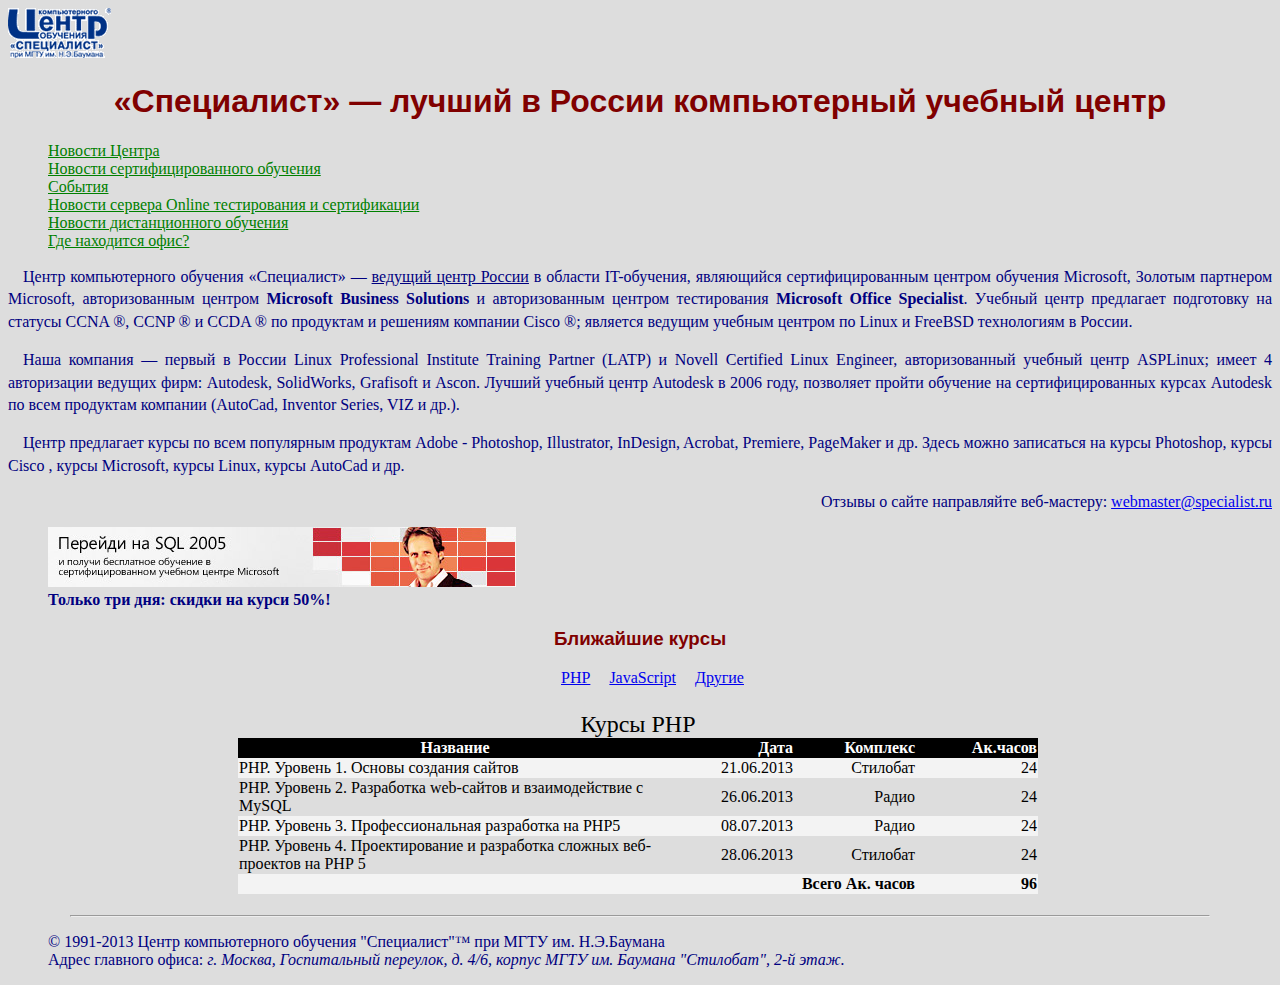
<file: specialist_html_1/index.html>
﻿<!DOCTYPE html>
<html>
<head>
    <title>Центр Компьютерного обучения Специалист</title>
    <link rel="stylesheet"
          href="style.css" media="screen"/>
    <link rel="stylesheet"
          href="print.css" media="print"/>

</head>
<body lang="ru">
    <header>
        <a href="http://www.specialist.ru/">
            <img
                    src="imgs/logo.gif"
                    alt="Логотип">
        </a>
        <h1>
            <q>Специалист</q> &mdash; лучший в России компьютерный учебный центр
        </h1>
    </header>
    <nav>
        <ul>
            <li><a href="content/news.html">Новости Центра</a></li>
            <li><a href="content/certificat.html">Новости сертифицированного обучения</a></li>
            <li><a href="content/events.html">События</a></li>
            <li><a href="content/test.html">Новости сервера Online тестирования и сертификации</a></li>
            <li><a href="content/distance.html">Новости дистанционного обучения</a></li>
            <li><a href="#address">Где находится офис?</a></li>
        </ul>
    </nav>
    <section>
        <p>
            Центр компьютерного обучения <q>Специалист</q> &mdash; <ins>ведущий центр России</ins>
            в области IT-обучения, являющийся сертифицированным центром обучения Microsoft, Золотым
            партнером Microsoft, авторизованным центром <strong>Microsoft Business Solutions</strong>
            и авторизованным центром тестирования <strong>Microsoft Office Specialist</strong>.
            Учебный центр предлагает подготовку на статусы CCNA &reg;, CCNP &reg; и CCDA &reg; по продуктам
            и решениям компании Cisco &reg;; является ведущим учебным центром по Linux и FreeBSD технологиям в России.
        </p>
        <p>
            Наша компания &mdash; первый в России Linux Professional Institute Training Partner (LATP) и Novell
            Certified Linux Engineer, авторизованный учебный центр ASPLinux; имеет 4 авторизации ведущих фирм:
            Autodesk, SolidWorks, Grafisoft и Ascon. Лучший учебный центр Autodesk в 2006 году, позволяет пройти
            обучение на сертифицированных курсах Autodesk по всем продуктам компании (AutoCad, Inventor Series, VIZ и др.).
        </p>
        <p>
            Центр предлагает курсы по всем популярным продуктам Adobe - Photoshop, Illustrator, InDesign, Acrobat,
            Premiere, PageMaker и др. Здесь можно записаться на курсы Photoshop, курсы Cisco , курсы Microsoft,
            курсы Linux, курсы AutoCad и др.
        </p>
    </section>
    <aside>
        <p>
            Отзывы о сайте направляйте веб-мастеру: <a href="mailto:webmaster@specialist.ru">webmaster@specialist.ru</a>
        </p>
    </aside>

    <figure>
        <img
            src="imgs/sql.jpg"
            alt="SQL Учебный центр"/>
        <figcaption>
            <b>Только три дня: скидки на курси 50%!</b>
        </figcaption>
    </figure>

    <div>
        <h3>Ближайшие курсы</h3>
        <ul>
            <li><a href="time-tables/php.html" target="tables">PHP</a></li>
            <li><a href="time-tables/js.html" target="tables">JavaScript</a></li>
            <li><a href="time-tables/web.html" target="tables">Другие</a></li>
        </ul>
        <iframe src="time-tables/php.html" name="tables"></iframe>
    </div>
    <footer id="address">
        <hr width="90%">
        <blockquote>
            &copy; 1991-2013 Центр компьютерного обучения "Специалист"&trade; при МГТУ им. Н.Э.Баумана<br/>
            Адрес главного офиса: <em>г. Москва, Госпитальный переулок, д. 4/6, корпус МГТУ им. Баумана "Стилобат", 2-й этаж.</em>
        </blockquote>
    </footer>
</body>
</html>
</file>
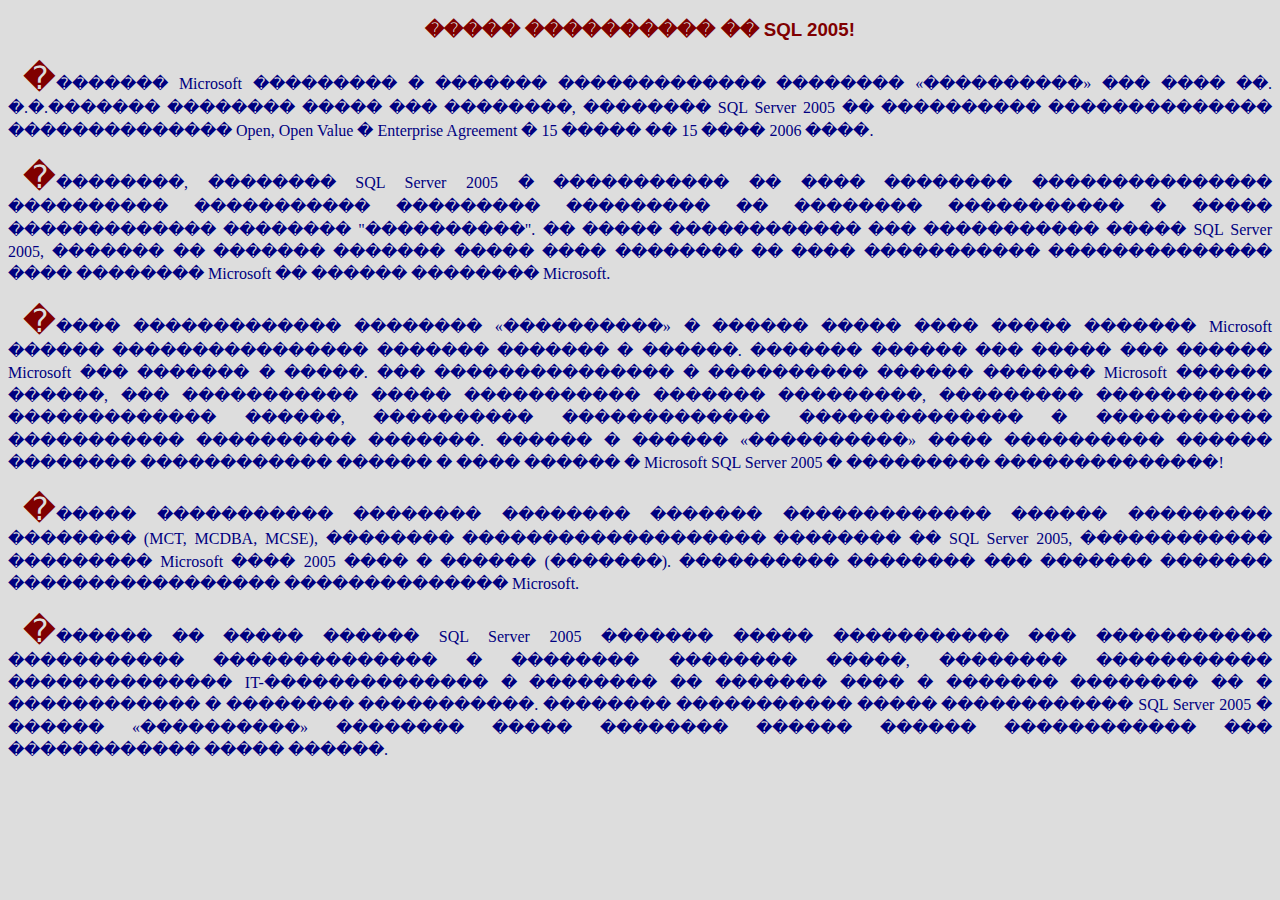
<file: specialist_html_1/content/certificat.html>
<!doctype html>
<html>
	<head>
		<title>������� ������������������ ��������</title>
        <link rel="stylesheet" href="../style.css"/>
	</head>
	<body lang="ru">
		<h3>����� ���������� �� SQL 2005!</h3>
		<p>
		�������� Microsoft ��������� � ������� ������������� �������� <q>����������</q> ��� ���� ��. �.�.������� �������� ����� ��� ��������, �������� SQL Server 2005 �� ���������� �������������� �������������� Open, Open Value � Enterprise Agreement � 15 ����� �� 15 ���� 2006 ����.
		</p>	
		<p>
		���������, �������� SQL Server 2005 � ����������� �� ���� �������� ��������������� ���������� ����������� ��������� ��������� �� �������� ����������� � ����� ������������� �������� "����������". �� ����� ������������ ��� ����������� ����� SQL Server 2005, ������� �� ������� ������� ����� ���� �������� �� ���� ����������� �������������� ���� �������� Microsoft �� ������ �������� Microsoft. 
		</p>
		<p>
		����� ������������� �������� <q>����������</q> � ������ ����� ���� ����� ������� Microsoft ������ ���������������� ������� ������� � ������. ������� ������ ��� ����� ��� ������ Microsoft ��� ������� � �����. ��� ��������������� � ���������� ������ ������� Microsoft ������ ������, ��� ����������� ����� ����������� ������� ���������, ��������� ����������� ������������� ������, ���������� ������������� �������������� � ����������� ����������� ���������� �������. ������ � ������ <q>����������</q> ���� ���������� ������ �������� ������������ ������ � ���� ������ � Microsoft SQL Server 2005 � ��������� ��������������! 
		</p>
		<p>
		������ ����������� �������� �������� ������� ������������� ������ ��������� �������� (MCT, MCDBA, MCSE), �������� ������������������� �������� �� SQL Server 2005, ������������ ��������� Microsoft ���� 2005 ���� � ������ (�������). ���������� �������� ��� ������� ������� ����������������� �������������� Microsoft.
		</p>
		<p>
		������� �� ����� ������ SQL Server 2005 ������� ����� ����������� ��� ����������� ����������� �������������� � �������� �������� �����, �������� ����������� �������������� IT-�������������� � �������� �� ������� ���� � ������� �������� �� � ������������ � �������� �����������. �������� ����������� ����� ������������ SQL Server 2005 � ������ <q>����������</q> �������� ����� �������� ������ ������ ������������ ��� ������������ ����� ������.
		</p>
	</body>
</html>
</file>
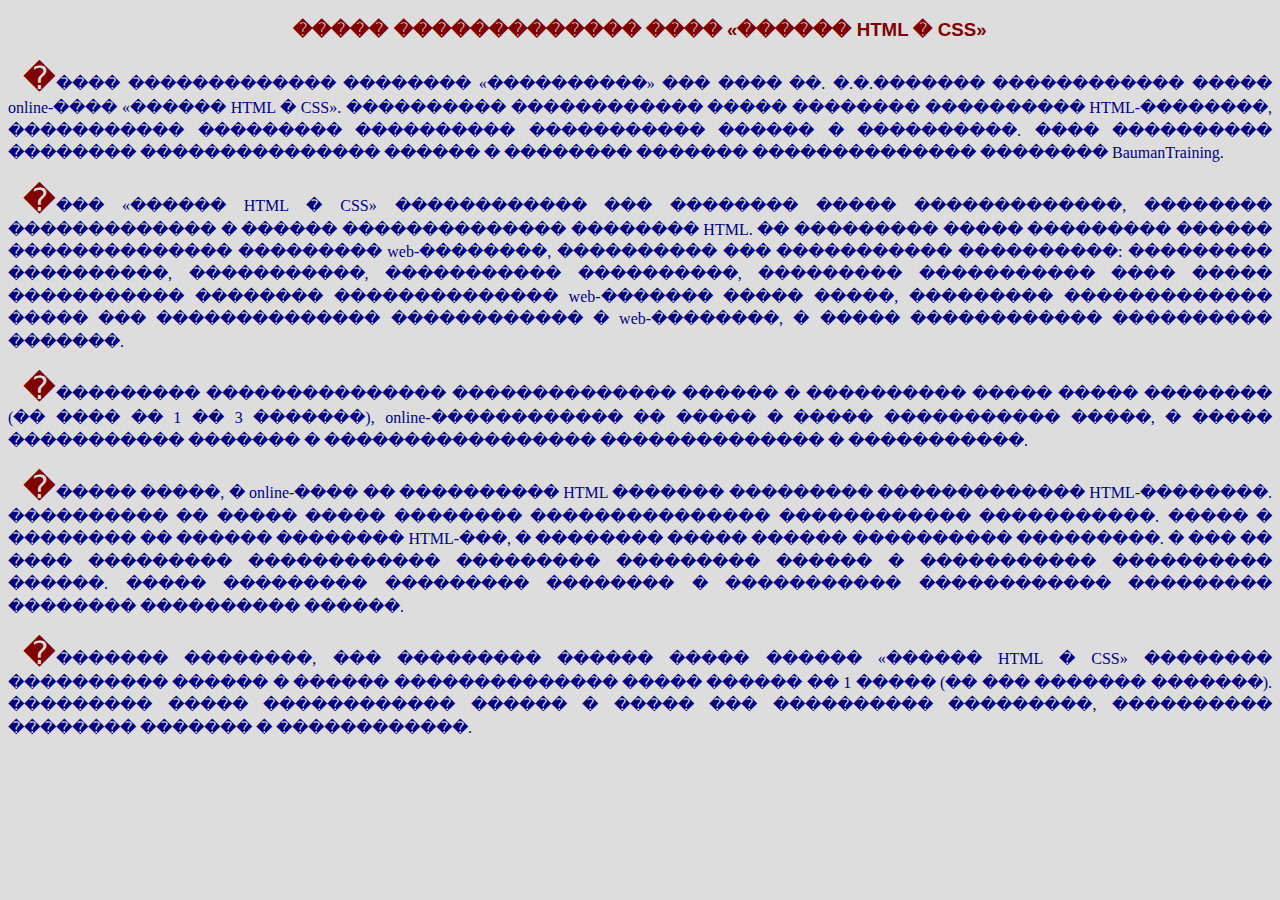
<file: specialist_html_1/content/distance.html>
<!doctype html>
<html>
	<head>
		<title>������� �������������� ��������</title>
        <link rel="stylesheet" href="../style.css"/>
	</head>
	<body lang="ru">
		<h3>����� ������������� ���� <q>������ HTML � CSS</q></h3>
		<p>
		����� ������������� �������� <q>����������</q> ��� ���� ��. �.�.������� ������������ ����� online-���� <q>������ HTML � CSS</q>. ���������� ������������ ����� �������� ���������� HTML-��������, ����������� ��������� ���������� ����������� ������ � ����������. ���� ���������� �������� ��������������� ������ � �������� ������� �������������� �������� BaumanTraining. 
		</p>
		<p>
		���� <q>������ HTML � CSS</q> ������������ ��� �������� ����� �������������, �������� ������������� � ������ �������������� �������� HTML. �� ��������� ����� ��������� ������ �������������� ��������� web-��������, ���������� ��� ����������� ����������: ��������� ����������, �����������, ����������� ����������, ��������� ����������� ���� ����� ����������� �������� �������������� web-������� ����� �����, ��������� ������������� ����� ��� �������������� ������������ � web-��������, � ����� ������������ ���������� �������. 
		</p>
		<p>
		���������� ��������������� �������������� ������ � ���������� ����� ����� �������� (�� ���� �� 1 �� 3 �������), online-������������ �� ����� � ����� ����������� �����, � ����� ����������� ������� � ����������������� �������������� � �����������. 
		</p>
		<p>
		������ �����, � online-���� �� ���������� HTML ������� ��������� ������������� HTML-��������. ���������� �� ����� ����� �������� ��������������� ������������ �����������. ����� � �������� �� ������ �������� HTML-���, � �������� ����� ������ ���������� ���������. � ��� �� ���� ��������� ������������ ��������� ��������� ������ � ����������� ���������� ������. ����� ��������� ��������� �������� � ����������� ������������ ��������� �������� ���������� ������.
		</p>
		<p>
		�������� ��������, ��� ��������� ������ ����� ������ <q>������ HTML � CSS</q> �������� ���������� ������ � ������ �������������� ����� ������ �� 1 ����� (�� ��� ������� �������). ��������� ����� ������������ ������ � ����� ��� ���������� ���������, ���������� �������� ������� � ������������.
		</p>
	</body>
</html>
</file>
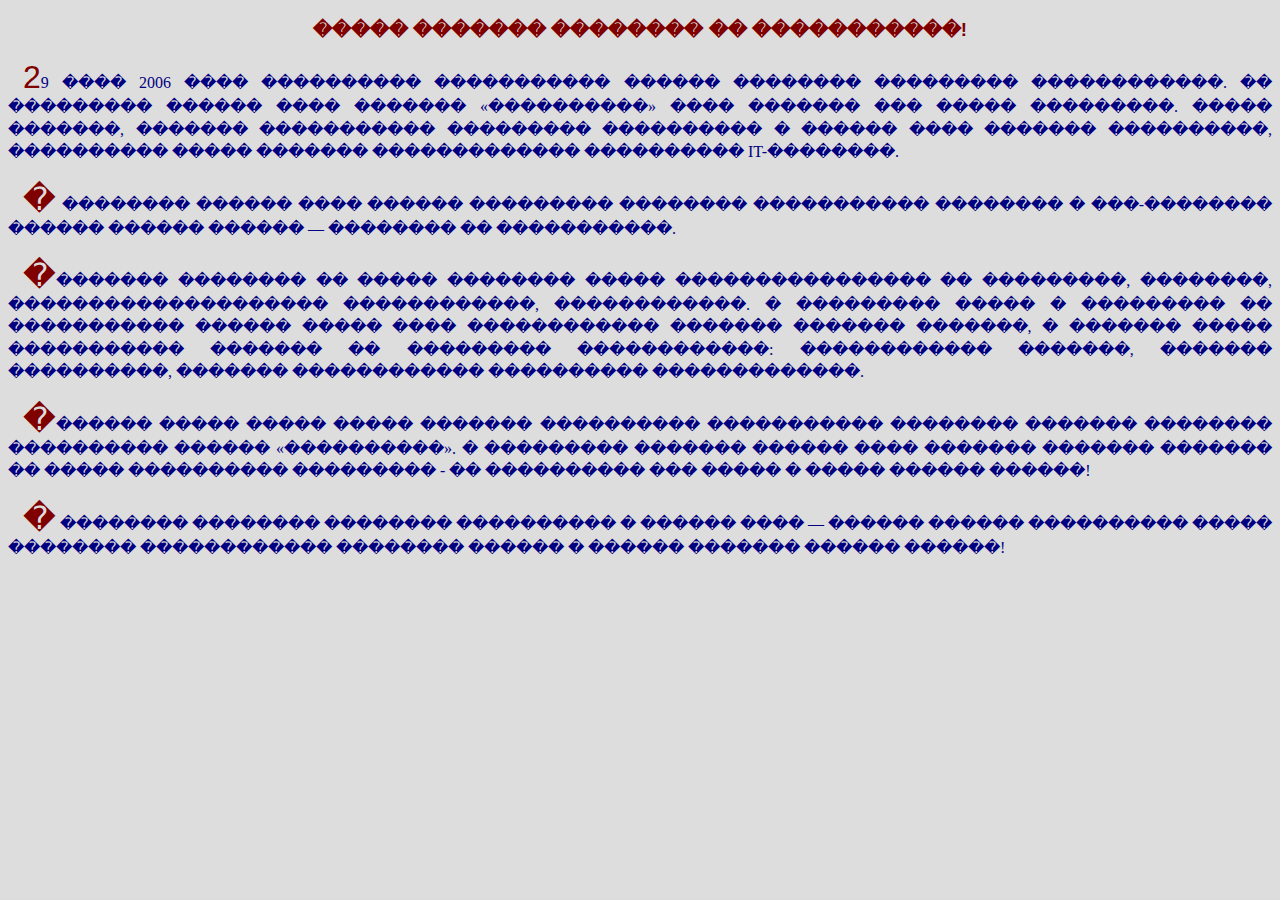
<file: specialist_html_1/content/events.html>
<!doctype html>
<html>
	<head>
		<title>�������</title>
        <link rel="stylesheet" href="../style.css"/>
	</head>
	<body lang="ru">
		<h3>����� ������� �������� �� �����������!</h3>
		<p> 
		29 ���� 2006 ���� ���������� ����������� ������ �������� ��������� ������������. �� ��������� ������ ���� ������� <q>����������</q> ���� ������� ��� ����� ���������. ����� �������, ������� ����������� ��������� ���������� � ������ ���� ������� ����������, ���������� ����� ������� ������������� ���������� IT-��������. 
		</p>
		<p> 
		� �������� ������ ���� ������ ��������� �������� ����������� �������� � ���-�������� ������ ������ ������ &mdash; �������� �� �����������. 
		</p>
		<p> 
		�������� �������� �� ����� �������� ����� ���������������� �� ���������, ��������, �������������������� ������������, ������������. � ��������� ����� � ��������� �� ����������� ������ ����� ���� ������������ ������� ������� �������, � ������� ����� ����������� ������� �� ��������� ������������: ������������ �������, ������� ����������, ������� ������������ ���������� �������������. 
		</p>
		<p> 
		������� ����� ����� ����� ������� ���������� ����������� �������� ������� �������� ���������� ������ <q>����������</q>. � ��������� ������� ������ ���� ������� ������� ������� �� ����� ���������� ��������� - �� ���������� ��� ����� � ����� ������ ������! 
		</p>
		<p> 
		� �������� �������� �������� ���������� � ������ ���� &mdash; ������ ������ ���������� ����� �������� ������������ �������� ������ � ������ ������� ������ ������! 
		</p>
	</body>
</html>
</file>
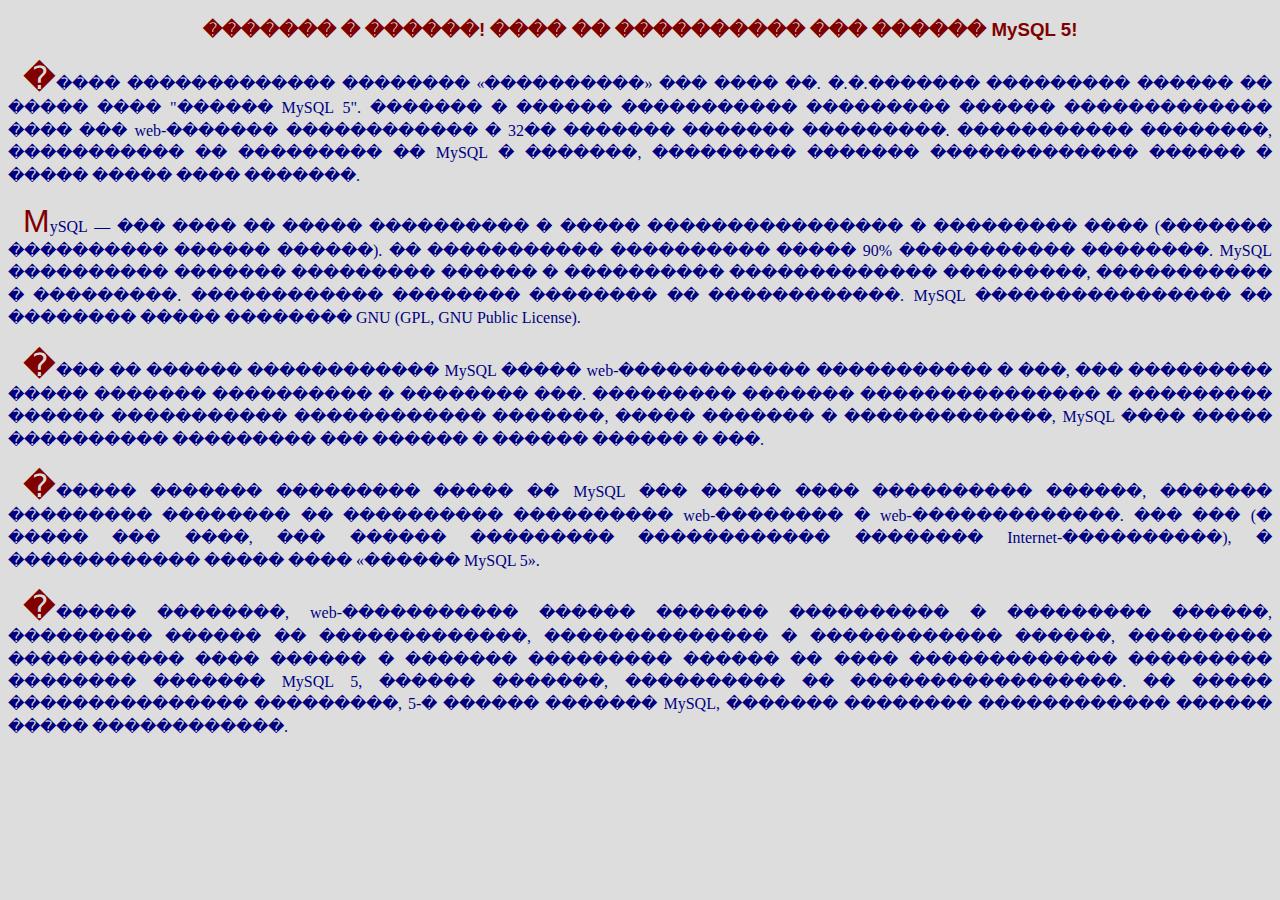
<file: specialist_html_1/content/news.html>
<!doctype html>
<html>
	<head>
		<title>������� ������</title>
        <link rel="stylesheet" href="../style.css"/>
	</head>
	<body lang="ru">
		<h3>������� � ������! ���� �� ���������� ��� ������ MySQL 5!</h3>
		<p>
		����� ������������� �������� <q>����������</q> ��� ���� ��. �.�.������� ��������� ������ �� ����� ���� "������ MySQL 5". ������� � ������ ����������� ��������� ������ ������������� ���� ��� web-������� ������������ � 32�� ������� ������� ���������. ����������� ��������, ����������� �� ��������� �� MySQL � �������, ��������� ������� ������������� ������ � ����� ����� ���� �������. 
		</p>
		<p>
		MySQL &mdash; ��� ���� �� ����� ���������� � ����� ���������������� � ��������� ���� (������� ���������� ������ ������). �� ����������� ���������� ����� 90% ����������� ��������. MySQL ���������� ������� ��������� ������ � ���������� ������������� ���������, ����������� � ���������. ������������ �������� �������� �� ������������. MySQL ���������������� �� �������� ����� �������� GNU (GPL, GNU Public License). 
		</p>
		<p>
		���� �� ������ ������������ MySQL ����� web-������������ ����������� � ���, ��� ��������� ����� ������� ���������� � �������� ���. ��������� ������� ��������������� � ��������� ������ ����������� ������������ �������, ����� ������� � �������������, MySQL ���� ����� ���������� ��������� ��� ������ � ������ ������ � ���. 
		</p>
		<p>
		������ ������� ��������� ����� �� MySQL ��� ����� ���� ���������� ������, ������� ��������� �������� �� ���������� ���������� web-�������� � web-�������������. ��� ��� (� ����� ��� ����, ��� ������ ��������� ������������ �������� Internet-����������), � ������������ ����� ���� <q>������ MySQL 5</q>. 
		</p>
		<p>
		������ ��������, web-����������� ������ ������� ���������� � ��������� ������, ��������� ������ �� �������������, �������������� � ������������ ������, ��������� ����������� ���� ������ � ������� ��������� ������ �� ���� ������������� ��������� �������� ������� MySQL 5, ������ �������, ���������� �� �����������������. �� ����� ��������������� ���������, 5-� ������ ������� MySQL, ������� �������� ������������ ������ ����� ������������. 
		</p>
	</body>
</html>
</file>
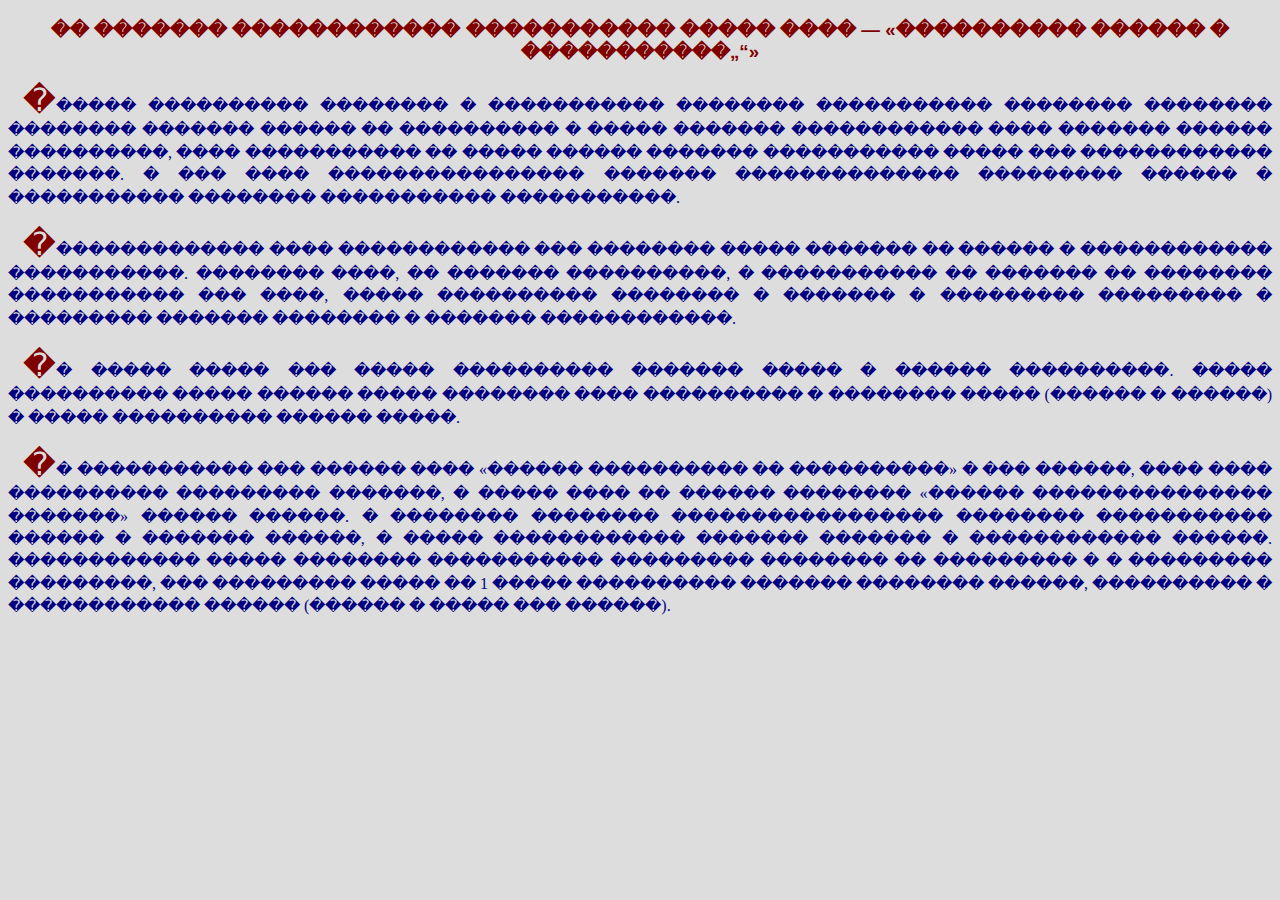
<file: specialist_html_1/content/test.html>
<!doctype html>
<html>
	<head>
		<title>������� ������� Online ������������ � ������������ <q>SPECIALIST</q></title>
        <link rel="stylesheet" href="../style.css"/>
	</head>
	<body lang="ru">
		<h3>�� ������� ������������ ����������� ����� ���� &mdash; <q>���������� ������ � �����������<q></h3>
		<p> 
		������ ���������� �������� � ����������� �������� ����������� �������� �������� �������� ������� ������ �� ���������� � ����� ������� ������������ ���� ������� ������ ����������, ���� ����������� �� ����� ������ ������� ����������� ����� ��� ������������ �������. � ��� ���� ���������������� ������� �������������� ��������� ������ � ����������� �������� ����������� �����������.
		</p>
		<p> 
		�������������� ���� ������������ ��� �������� ����� ������� �� ������ � ������������ �����������. �������� ����, �� ������� ����������, � ����������� �� ������� �� �������� ����������� ��� ����, ����� ���������� �������� � ������� � ��������� ��������� � ��������� ������� �������� � ������� ������������. 
		</p>
		<p> 
		�� ����� ����� ��� ����� ���������� ������� ����� � ������ ����������. ����� ���������� ����� ������ ����� �������� ���� ���������� � �������� ����� (������ � ������) � ����� ���������� ������ �����. 
		</p>
		<p> 
		�� ����������� ��� ������ ���� <q>������ ���������� �� ����������</q> � ��� ������, ���� ���� ���������� ��������� �������, � ����� ���� �� ������ �������� <q>������ ��������������� �������</q> ������ ������. � �������� �������� ����������������� �������� ����������� ������ � ������� ������, � ����� ������������ ������� ������� � ������������ ������. ������������ ����� �������� ����������� ��������� �������� �� ��������� � � ��������� ���������, ��� ��������� ����� �� 1 ����� ���������� ������� �������� ������, ���������� � ������������ ������ (������ � ����� ��� ������).
		</p>
	</body>
</html>
</file>
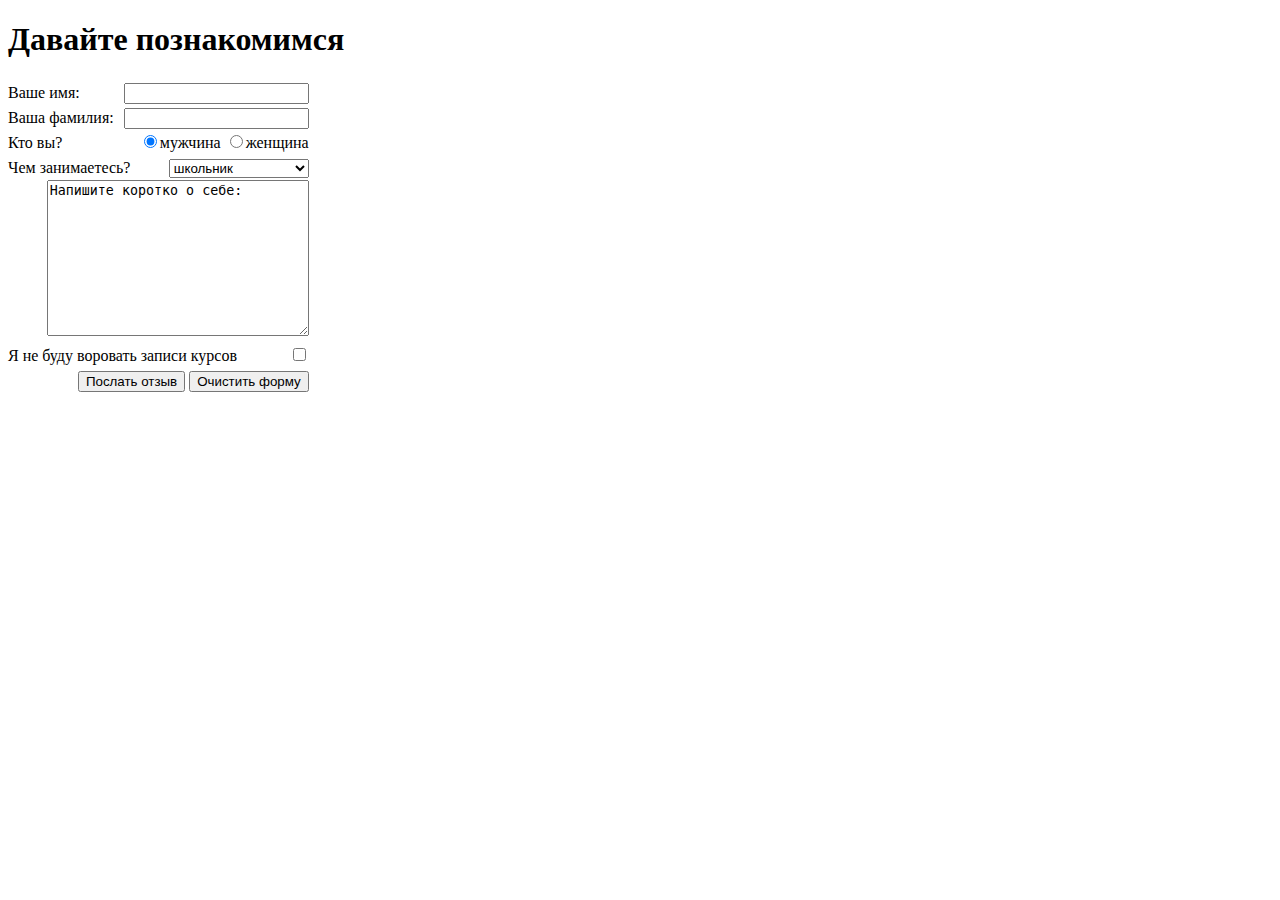
<file: specialist_html_1/form/form.html>
﻿<!DOCTYPE html>
<html>
	<head>
        <meta charset="utf-8" />
		<title>Форма обратной связи</title>
        <style>
            form {
                float: left;
            }

            div {
                text-align: right;
                line-height: 25px;
            }

            label {
                float: left;
                padding-right: 10px;
            }
        </style>
	</head>
	<body>
		<h1>Давайте познакомимся</h1>
        <form action="">
            <div>
                <label>Ваше имя:</label>
                <input type="text" name="fname"/>
            </div>
            <div>
                <label>Ваша фамилия:</label>
                <input type="text" name="lname"/>
            </div>
            <div>
                <label>Кто вы?</label>
                <input type="radio" name="r" value="m" checked/>мужчина
                <input type="radio" name="r" value="w"/>женщина
            </div>
            <div>
                <label>Чем занимаетесь?</label>
                <select name="s">
                    <option>школьник</option>
                    <option>студент</option>
                    <option>безработный</option>
                    <option>рабочий класс</option>
                    <option>офисный планктон</option>
                    <option>креативный класс</option>
                    <option>интеллигент</option>
                    <option>олигарх</option>
                </select>
            </div>
            <div>
                <label></label>
                <textarea name="txt" cols="30" rows="10">Напишите коротко о себе:</textarea>
            </div>
            <div>
                <label>Я не буду воровать записи курсов</label>
                <input type="checkbox" name="chk"/>
            </div>
            <div>
                <input type="submit" value="Послать отзыв"/>
                <input type="reset" value="Очистить форму"/>
            </div>
	    </form>
    </body>
</html>
</file>
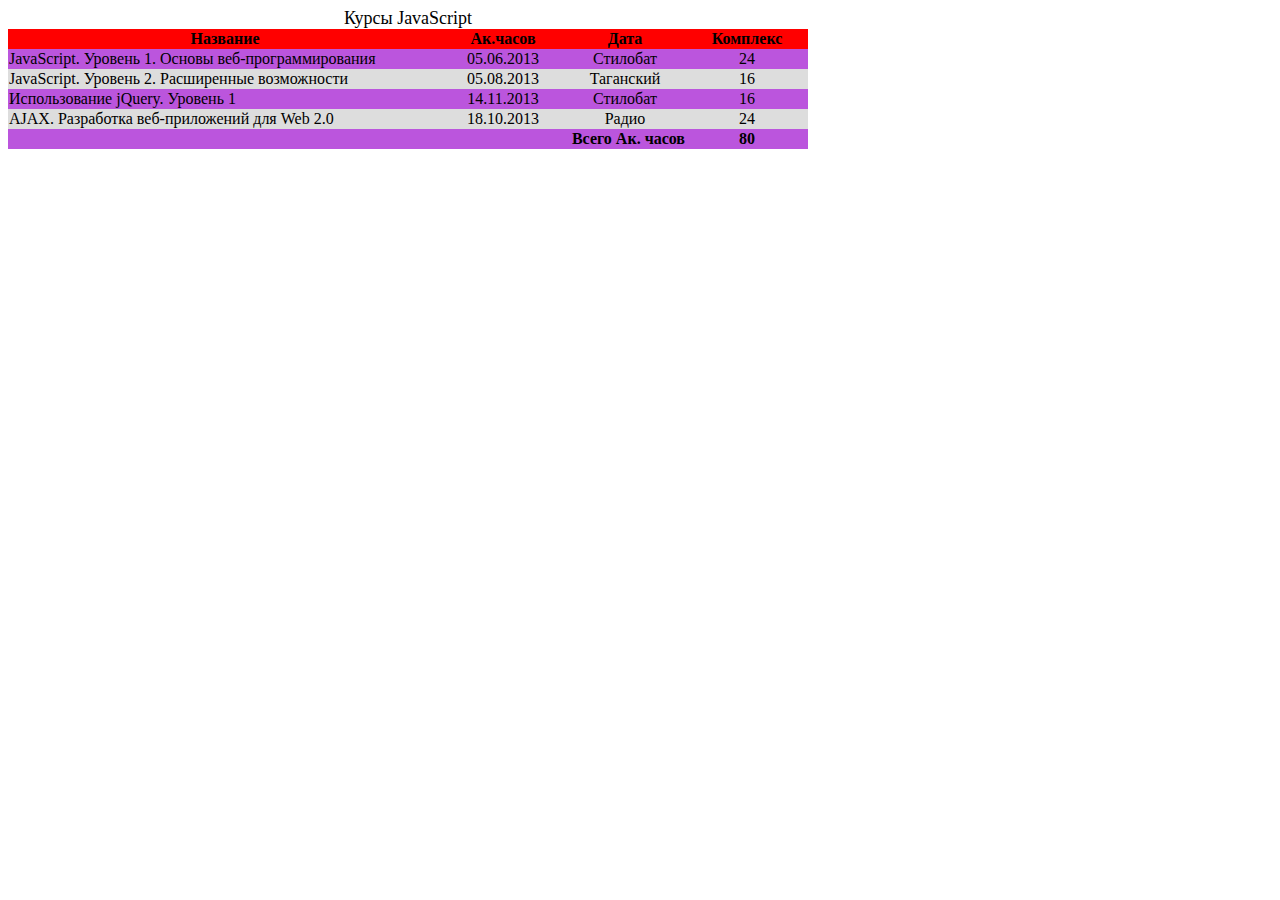
<file: specialist_html_1/time-tables/js.html>
﻿<!doctype html>
<html>
    <head>
        <title>Курсы JavaScript</title>
        <style>
            table caption{font: 18px tahoma;}
            table{width: 800px; border-collapse: collapse;}
            th{color: black; background: red;}
            tr:nth-child(even){background: #b5d;}
            tr:nth-child(odd){background: #ddd;}
            th:nth-child(n+2), td:nth-child(n+2){
                width: 120px;
                text-align: center;
            }
            tr:last-child{
                text-align: right;
                font-weight: bold;
            }
        </style>
    </head>
    <body lang="ru">
    <table>
        <caption>Курсы JavaScript</caption>
        <tr>
            <th>Название</th><th>Ак.часов</th><th>Дата</th><th>Комплекс</th>
        </tr>
        <tr>
            <td>JavaScript. Уровень 1. Основы веб-программирования</td><td>05.06.2013</td><td>Стилобат</td><td>24</td>
        </tr>
        <tr>
            <td>JavaScript. Уровень 2. Расширенные возможности</td><td>05.08.2013</td><td>Таганский</td><td>16</td>
        </tr>
        <tr>
            <td>Использование jQuery. Уровень 1</td><td>14.11.2013</td><td>Стилобат</td><td>16</td>
        </tr>
        <tr>
            <td>AJAX. Разработка веб-приложений для Web 2.0</td><td>18.10.2013</td><td>Радио</td><td>24</td>
        </tr>
        <tr>
            <td colspan="3">Всего Ак. часов</td><td>80</td>
        </tr>
    </table>
    </body>
</html>
</file>
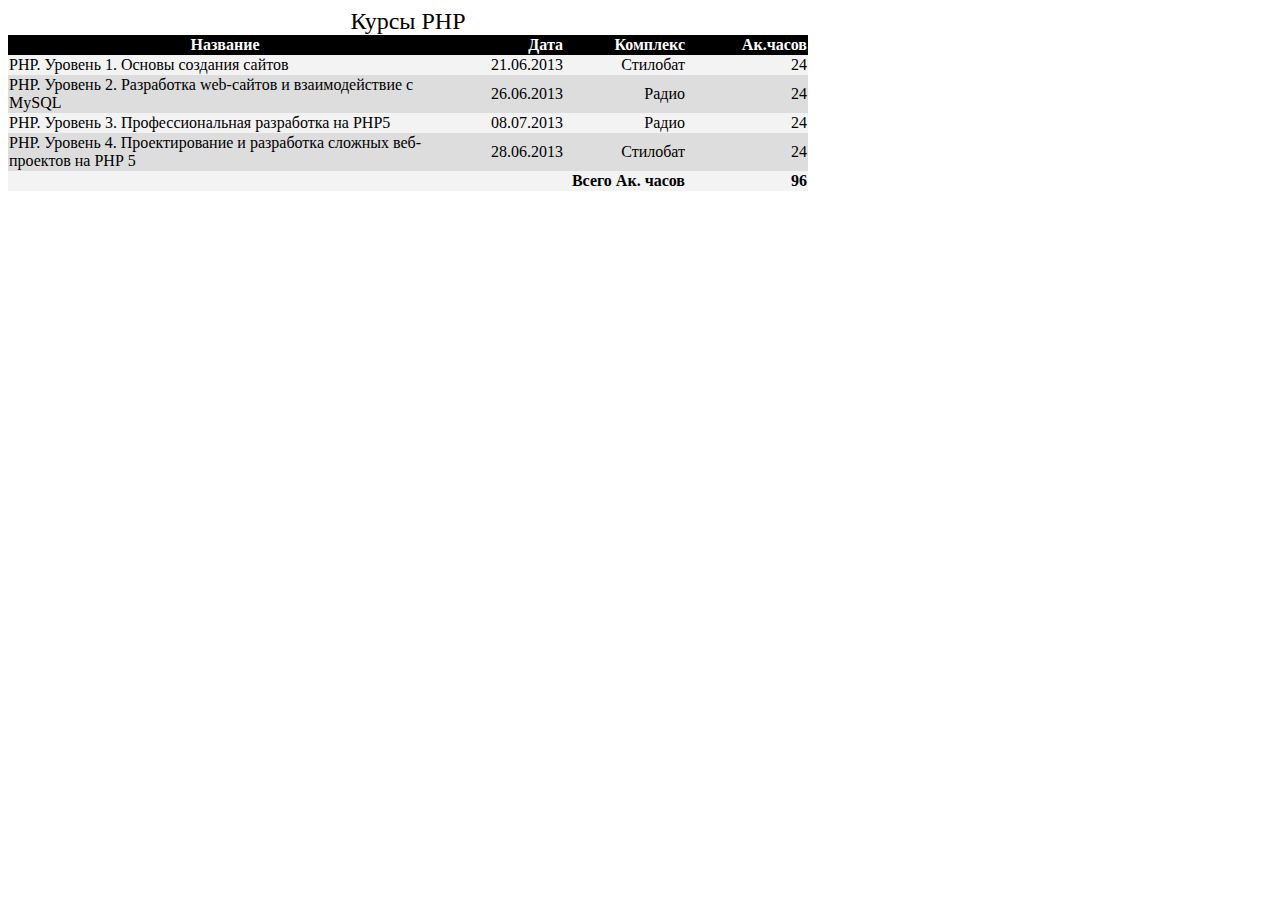
<file: specialist_html_1/time-tables/php.html>
﻿<!doctype html>
<html>
	<head>
		<title>Курсы PHP</title>
		<style>
            table caption{font: 24px Georgia;}
            table{width: 800px; border-collapse: collapse;}
            th{color: white; background: black;}
            tr:nth-child(even){background: #f3f3f3;}
            tr:nth-child(odd){background: #ddd;}
            th:nth-child(n+2), td:nth-child(n+2){
                width: 120px;
                text-align: right;
            }
            tr:last-child{
                text-align: right;
                font-weight: bold;
            }
		</style>
	</head>
	<body lang="ru">
        <table>
            <caption>Курсы PHP</caption>
            <tr>
                <th>Название</th><th>Дата</th><th>Комплекс</th><th>Ак.часов</th>
            </tr>
            <tr>
                <td>PHP. Уровень 1. Основы создания сайтов</td><td>21.06.2013</td><td>Стилобат</td><td>24</td>
            </tr>
            <tr>
                <td>PHP. Уровень 2. Разработка web-сайтов и взаимодействие с MySQL</td><td>26.06.2013</td><td>Радио</td><td>24</td>
            </tr>
            <tr>
                <td>PHP. Уровень 3. Профессиональная разработка на PHP5</td><td>08.07.2013</td><td>Радио</td><td>24</td>
            </tr>
            <tr>
                <td>РНР. Уровень 4. Проектирование и разработка сложных веб-проектов на РНР 5</td><td>28.06.2013</td><td>Стилобат</td><td>24</td>
            </tr>
            <tr>
                <td colspan="3">Всего Ак. часов</td><td>96</td>
            </tr>
	    </table>
    </body>
</html>
</file>
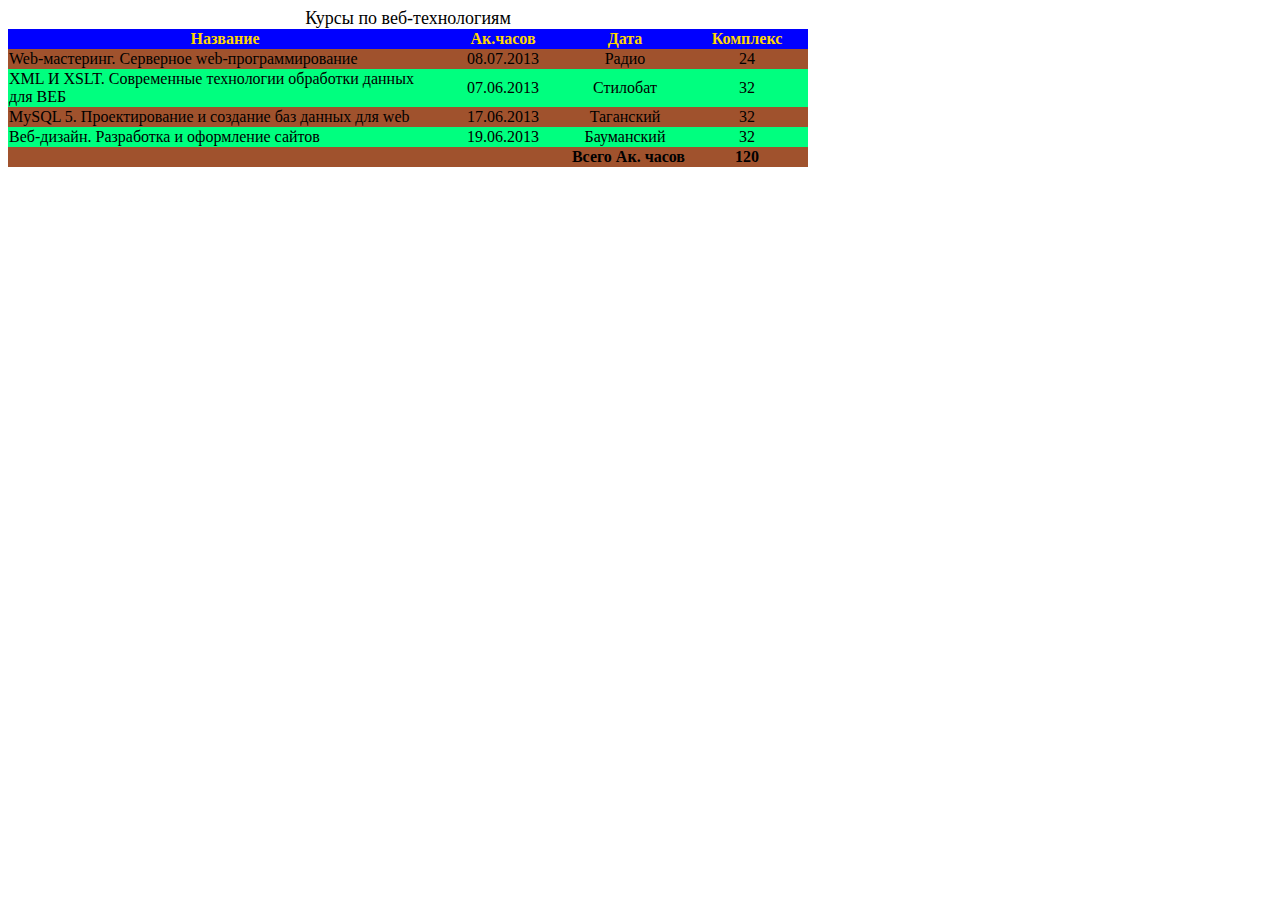
<file: specialist_html_1/time-tables/web.html>
﻿<!doctype html>
<html>
	<head>
		<title>Курсы по веб-технологиям</title>
        <style>
            table caption{font: 18px tahoma;}
            table{width: 800px; border-collapse: collapse;}
            th{color: gold; background: blue;}
            tr:nth-child(even){background: sienna;}
            tr:nth-child(odd){background: springgreen;}
            th:nth-child(n+2), td:nth-child(n+2){
                width: 120px;
                text-align: center;
            }
            tr:last-child{
                text-align: right;
                font-weight: bold;
            }
        </style>
	</head>
	<body lang="ru">
    <table>
        <caption>Курсы по веб-технологиям</caption>
        <tr>
            <th>Название</th><th>Ак.часов</th><th>Дата</th><th>Комплекс</th>
        </tr>
        <tr>
            <td>Web-мастеринг. Серверное web-программирование</td><td>08.07.2013</td><td>Радио</td><td>24</td>
        </tr>
        <tr>
            <td>XML И XSLT. Современные технологии обработки данных для ВЕБ</td><td>07.06.2013</td><td>Стилобат</td><td>32</td>
        </tr>
        <tr>
            <td>MySQL 5. Проектирование и создание баз данных для web</td><td>17.06.2013</td><td>Таганский</td><td>32</td>
        </tr>
        <tr>
            <td>Веб-дизайн. Разработка и оформление сайтов</td><td>19.06.2013</td><td>Бауманский</td><td>32</td>
        </tr>
        <tr>
            <td colspan="3">Всего Ак. часов</td><td>120</td>
        </tr>
    </table>
    </body>
</html>
</file>
<file: specialist_html_1/style.css>
body {
    color: navy;
    background: #ddd;
    font-family: Georgia, serif;
}

nav a:link {
    color: green;
}

nav a:visited {
    color: red;
}

nav a:hover {
    background: yellow;
}

nav ul {
    list-style-type: none;
}

div ul {
    list-style-type: none;
}

div li {
    display: inline;
    margin-right: 15px;
}

iframe {
    width: 820px;
    height: 200px;
    border: none;
}

h1, h3 {
    color: maroon;
    text-align: center;
    font-family: Verdana, sans-serif;
}

body > p, section p {
    text-align: justify;
    text-indent: 15px;
    line-height: 140%;
}

body > p:first-letter {
    color: maroon;
    font: 32px tahoma, sans-serif;
}

aside {
    text-align: right;
}

div {
    text-align: center;
}
</file>
<file: specialist_html_1/print.css>
body {
    color: black;
    background: white;
    font-family: Georgia, serif;
}

nav, div ul {
    display: none;
}

iframe {
    width: 820px;
    height: 200px;
    border: none;
}

img, figure {
    display: none;
}

h1, h3 {
    color: black;
    text-align: left;
    font-family: Verdana, sans-serif;
}

body > p, section p {
    text-align: justify;
    text-indent: 15px;
    line-height: 140%;
}

body > p:first-letter {
    color: black;
    font: 32px tahoma, sans-serif;
}

aside {
    display: none;
}

div {
    text-align: center;
}
</file>
